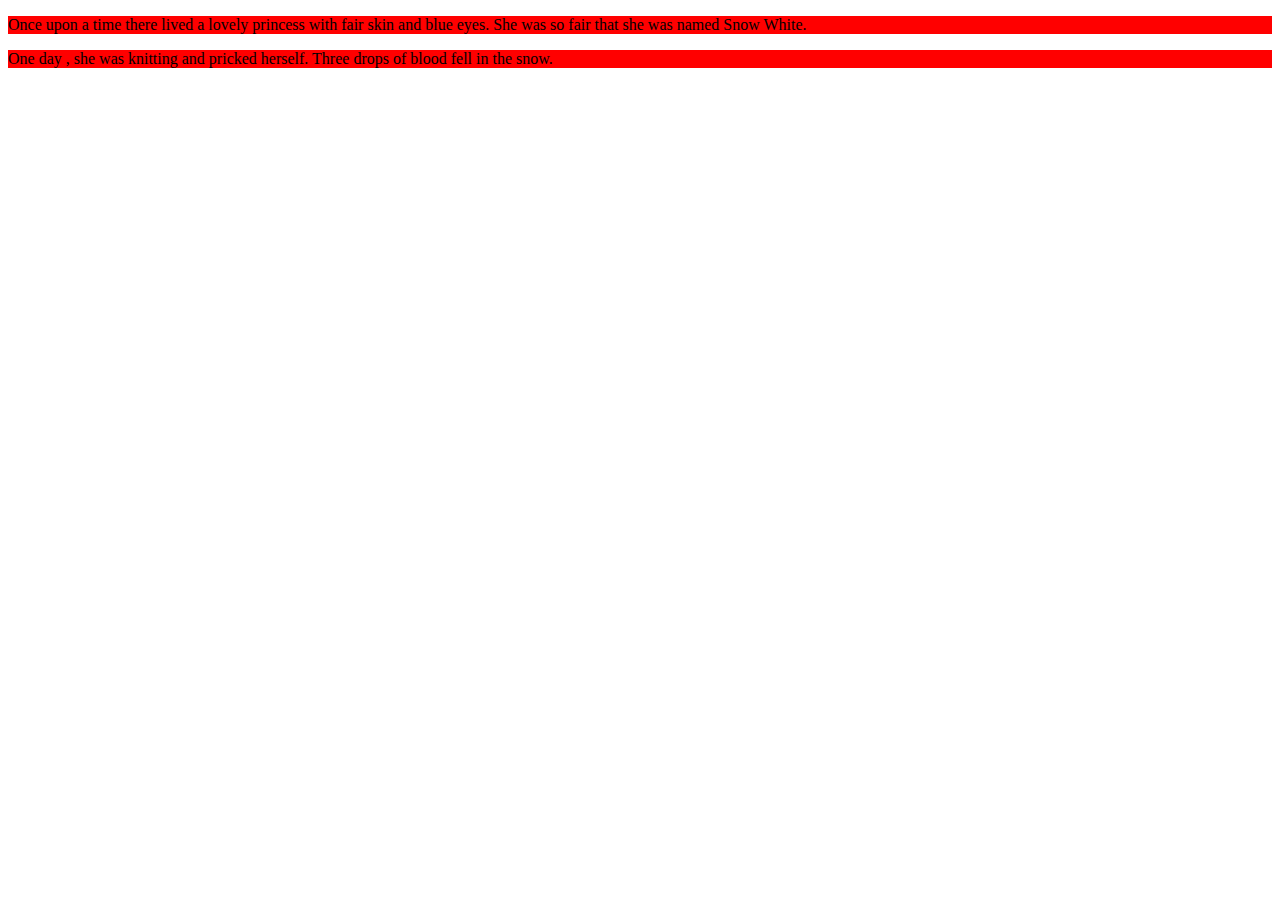
<file: ex_02/index.html>
<!DOCTYPE html>
<html lang="en">
<head>
    <link href="./snow-white.css" rel="stylesheet">
    <meta charset="UTF-8">
    <meta name="viewport" content="width=device-width, initial-scale=1.0">
    <title>Document</title>
</head>
<body>
    <p class="a-great-style">
        Once upon a time there lived a lovely princess
        with fair skin and blue eyes. She was
        so fair that she was named Snow White.
    </p>
    <p class="a-great-style">
        One day , she was knitting and pricked herself. 
        Three drops of blood fell in the snow.
    </p>
</body>
</html>
</file>
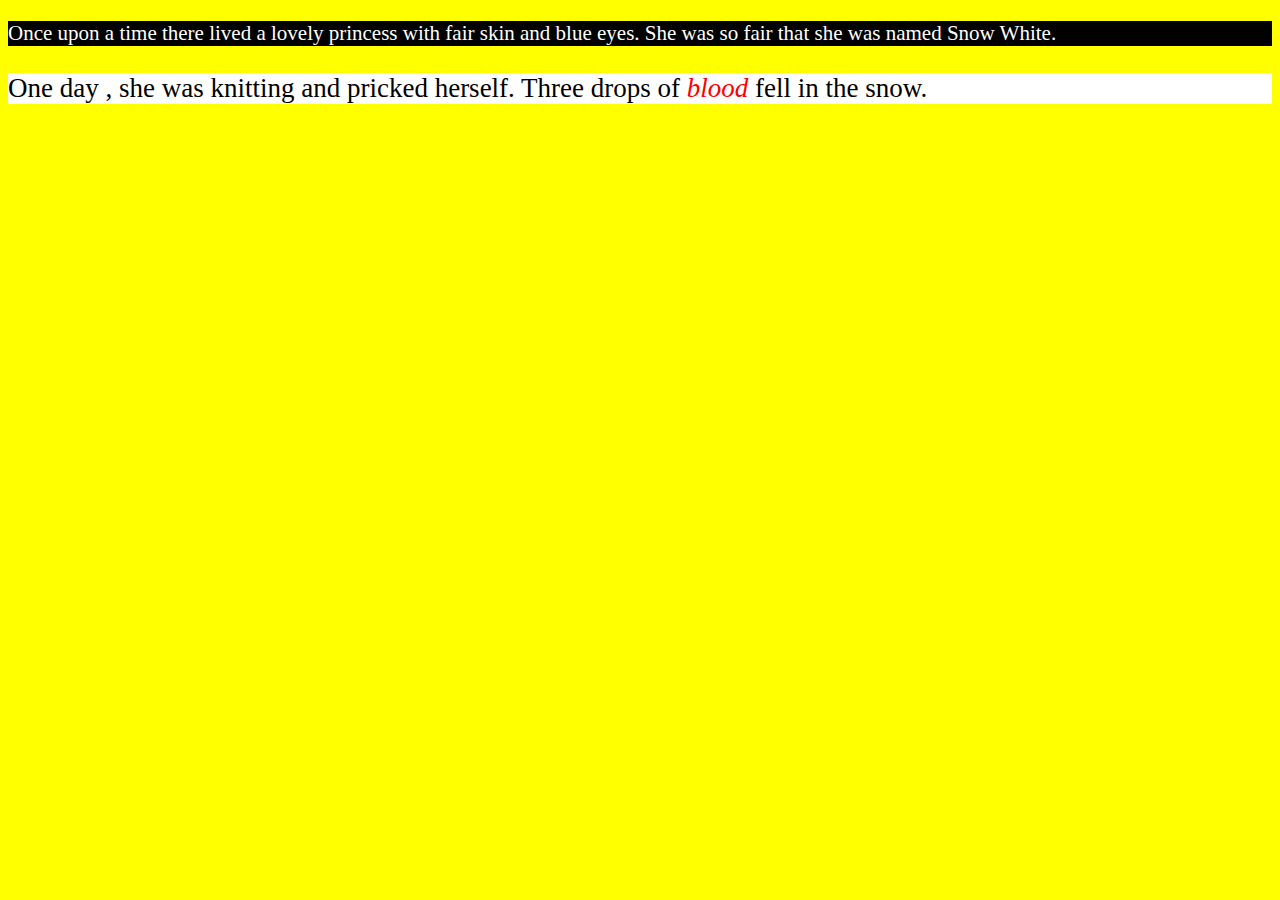
<file: ex_03/index.html>
<!DOCTYPE html>
<html lang="en">
<head>
    <link href="./snow-white.css" rel="stylesheet">
    <meta charset="UTF-8">
    <meta name="viewport" content="width=device-width, initial-scale=1.0">
    <title>Document</title>
</head>
<body>
    <p class="a-great-style first-paragraph">
        Once upon a time there lived a lovely princess
        with fair skin and blue eyes. She was
        so fair that she was named Snow White.
    </p>
    <p class="a-great-style second-paragraph">
        One day , she was knitting and pricked herself. 
        Three drops of <i id="blood">blood</i> fell in the snow.
    </p>
</body>
</html>
</file>
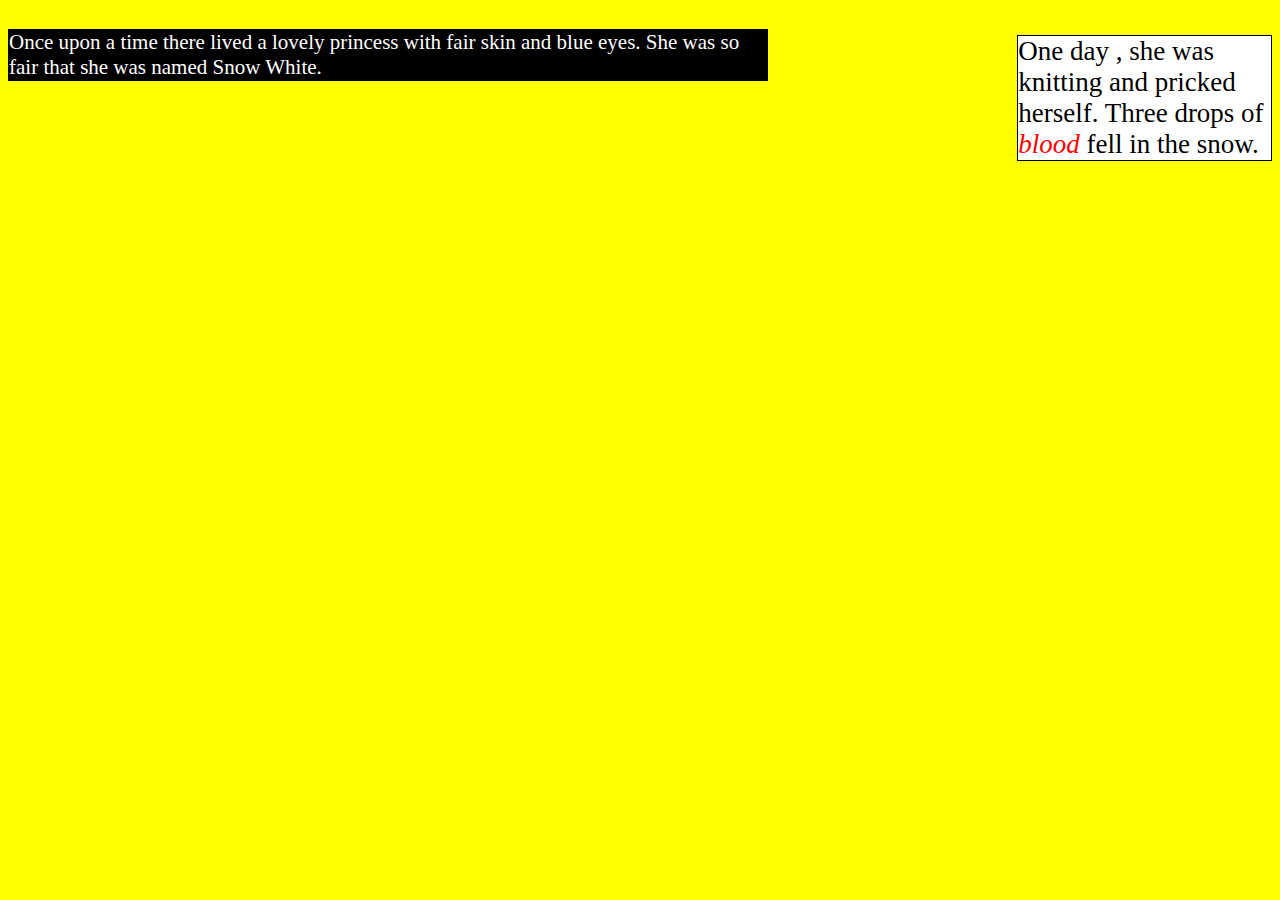
<file: ex_04/index.html>
<!DOCTYPE html>
<html lang="en">
<head>
    <link href="./snow-white.css" rel="stylesheet">
    <meta charset="UTF-8">
    <meta name="viewport" content="width=device-width, initial-scale=1.0">
    <title>Document</title>
</head>
<body>
    <p class="a-great-style first-paragraph left-bordered-and-big">
        Once upon a time there lived a lovely princess
        with fair skin and blue eyes. She was
        so fair that she was named Snow White.
    </p>
    <p class="a-great-style second-paragraph right-bordered-and-small">
        One day , she was knitting and pricked herself. 
        Three drops of <span id="blood">blood</span> fell in the snow.
    </p>
</body>
</html>
</file>
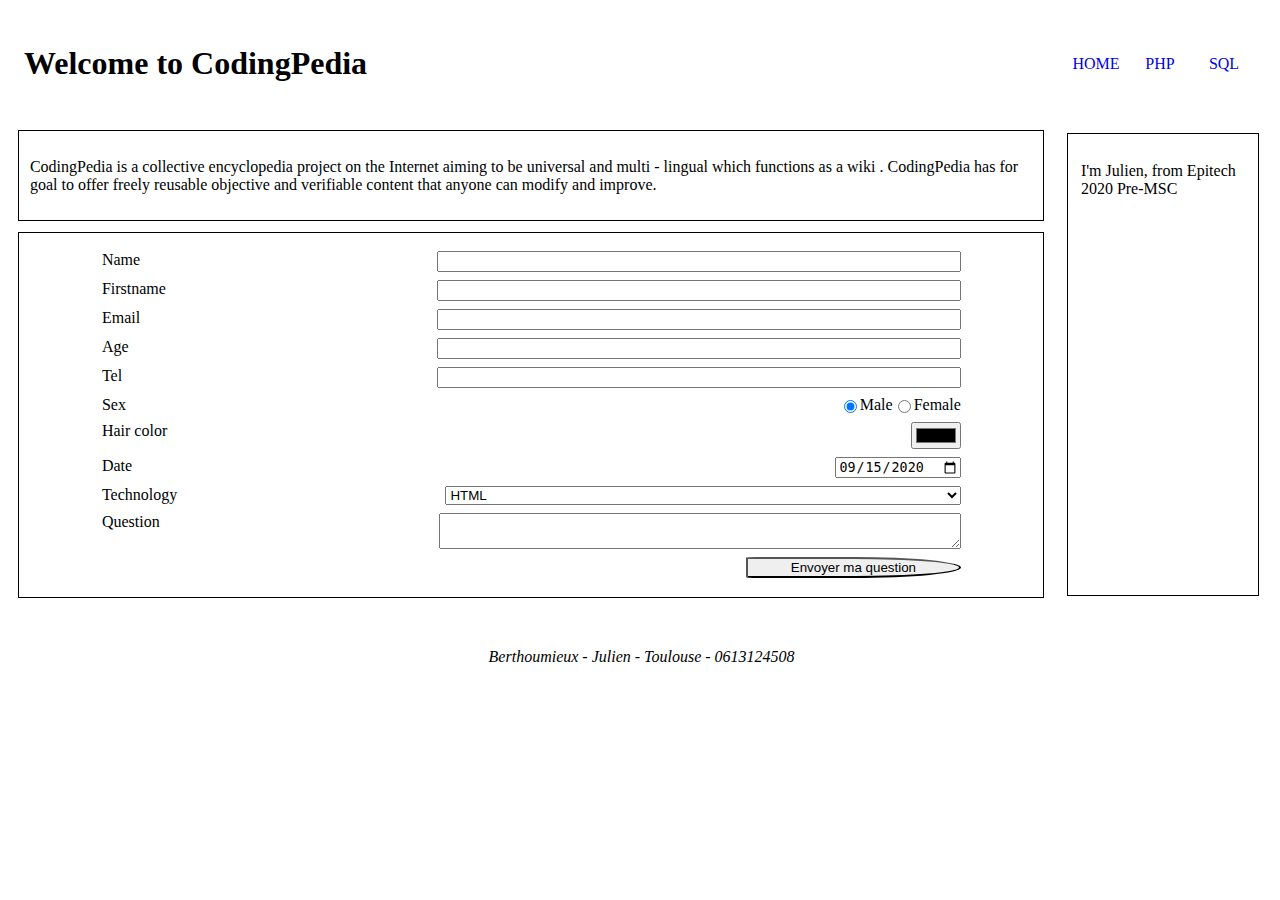
<file: ex_05/index.html>
<!DOCTYPE html>
<html lang="en">

<head>
    <link href="./codingpedia.css" rel="stylesheet">
    <meta charset="UTF-8">
    <meta name="viewport" content="width=device-width, initial-scale=1.0">
    <title>Document</title>
</head>

<body>
    <header>
        <h1>Welcome to CodingPedia</h1>
        <nav>
            <ul>
                <li>
                    <a href="./index.html">HOME</a>
                </li>
                <li>
                    <a href="./index.html">PHP</a>
                </li>
                <li>
                    <a href="./index.html">SQL</a>
                </li>
            </ul>
        </nav>
    </header>

    <main>
        <section>
            <article>
                <p>
                    CodingPedia is a collective encyclopedia project on the Internet aiming to be
                    universal and multi - lingual which functions as a wiki .
                    CodingPedia has for goal to offer freely reusable objective and verifiable content
                    that anyone can modify and improve.
                </p>
            </article>

            <article>
                <form>
                    <div class="formfield">
                        <label for="name">Name</label>
                        <input type="text" id="name" name="name" required>
                    </div>
                    <div class="formfield">
                        <label for="firstname">Firstname</label>
                        <input type="text" id="firstname" name="firstname" required>
                    </div>
                    <div class="formfield">
                        <label for="email">Email</label>
                        <input type="email" id="email" name="email" required>
                    </div>
                    <div class="formfield">
                        <label for="age">Age</label>
                        <input type="number" id="age" name="age" min="3" max="99">
                    </div>
                    <div class="formfield">
                        <label for="tel">Tel</label>
                        <input type="tel" id="tel" name="tel" pattern="[0-9]{10}">
                    </div>
                    <div class="formfield">
                        <span>Sex</span>
                        <div class="radio-wrapper">
                            <input type="radio" id="male" name="gender" value="male" checked>
                            <label for="male">Male</label><br>
                            <input type="radio" id="female" name="gender" value="female">
                            <label for="female">Female</label>
                        </div>
                    </div>
                    <div class="formfield">
                        <label for="color">Hair color</label>
                        <input type="color" id="color" name="color">
                    </div>
                    <div class="formfield">
                        <label for="date">Date</label>
                        <input type="date" id="date" name="date" value="2020-09-15" required>
                    </div>
                    <div class="formfield">
                        <label for="technology">Technology</label>
                        <select name="technology" id="technology">
                            <option value="HTML">HTML</option>
                            <option value="PHP">PHP</option>
                            <option value="SQL">SQL</option>
                        </select>
                    </div>
                    <div class="formfield">
                        <label for="question">Question</label>
                        <textarea name="question" id="question" required></textarea>
                    </div>
                    <div class="formfield submit-button">
                        <input type="submit" value="Envoyer ma question">
                    </div>
                </form>
            </article>
        </section>

        <aside>
            <p>
                I'm Julien, from Epitech 2020 Pre-MSC
            </p>
        </aside>
    </main>

    <footer>
        <address>
            Berthoumieux - Julien - Toulouse - 0613124508
        </address>
    </footer>
</body>

</html>
</file>
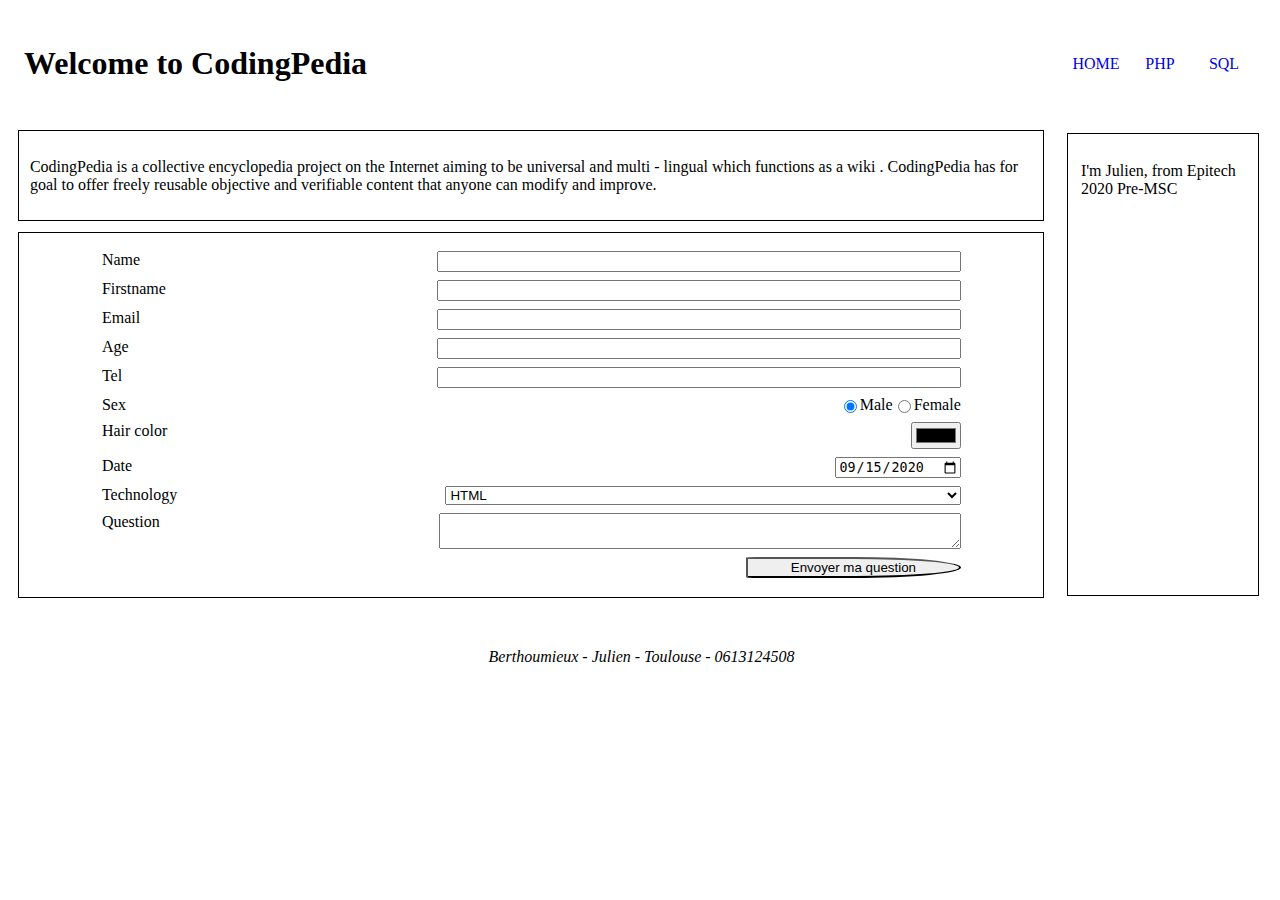
<file: ex_06/index.html>
<!DOCTYPE html>
<html lang="en">

<head>
    <link href="./codingpedia.css" rel="stylesheet">
    <meta charset="UTF-8">
    <meta name="viewport" content="width=device-width, initial-scale=1.0">
    <title>Document</title>
</head>

<body>
    <header>
        <h1>Welcome to CodingPedia</h1>
        <nav>
            <ul>
                <li>
                    <a href="./index.html">HOME</a>
                </li>
                <li>
                    <a href="./php.html">PHP</a>
                </li>
                <li>
                    <a href="./sql.html">SQL</a>
                </li>
            </ul>
        </nav>
    </header>

    <main>
        <section>
            <article>
                <p>
                    CodingPedia is a collective encyclopedia project on the Internet aiming to be
                    universal and multi - lingual which functions as a wiki .
                    CodingPedia has for goal to offer freely reusable objective and verifiable content
                    that anyone can modify and improve.
                </p>
            </article>

            <article>
                <form>
                    <div class="formfield">
                        <label for="name">Name</label>
                        <input type="text" id="name" name="name" required>
                    </div>
                    <div class="formfield">
                        <label for="firstname">Firstname</label>
                        <input type="text" id="firstname" name="firstname" required>
                    </div>
                    <div class="formfield">
                        <label for="email">Email</label>
                        <input type="email" id="email" name="email" required>
                    </div>
                    <div class="formfield">
                        <label for="age">Age</label>
                        <input type="number" id="age" name="age" min="3" max="99">
                    </div>
                    <div class="formfield">
                        <label for="tel">Tel</label>
                        <input type="tel" id="tel" name="tel" pattern="[0-9]{10}">
                    </div>
                    <div class="formfield">
                        <span>Sex</span>
                        <div class="radio-wrapper">
                            <input type="radio" id="male" name="gender" value="male" checked>
                            <label for="male">Male</label><br>
                            <input type="radio" id="female" name="gender" value="female">
                            <label for="female">Female</label>
                        </div>
                    </div>
                    <div class="formfield">
                        <label for="color">Hair color</label>
                        <input type="color" id="color" name="color">
                    </div>
                    <div class="formfield">
                        <label for="date">Date</label>
                        <input type="date" id="date" name="date" value="2020-09-15" required>
                    </div>
                    <div class="formfield">
                        <label for="technology">Technology</label>
                        <select name="technology" id="technology">
                            <option value="HTML">HTML</option>
                            <option value="PHP">PHP</option>
                            <option value="SQL">SQL</option>
                        </select>
                    </div>
                    <div class="formfield">
                        <label for="question">Question</label>
                        <textarea name="question" id="question" required></textarea>
                    </div>
                    <div class="formfield submit-button">
                        <input type="submit" value="Envoyer ma question">
                    </div>
                </form>
            </article>
        </section>

        <aside>
            <p>
                I'm Julien, from Epitech 2020 Pre-MSC
            </p>
        </aside>
    </main>

    <footer>
        <address>
            Berthoumieux - Julien - Toulouse - 0613124508
        </address>
    </footer>
</body>

</html>
</file>
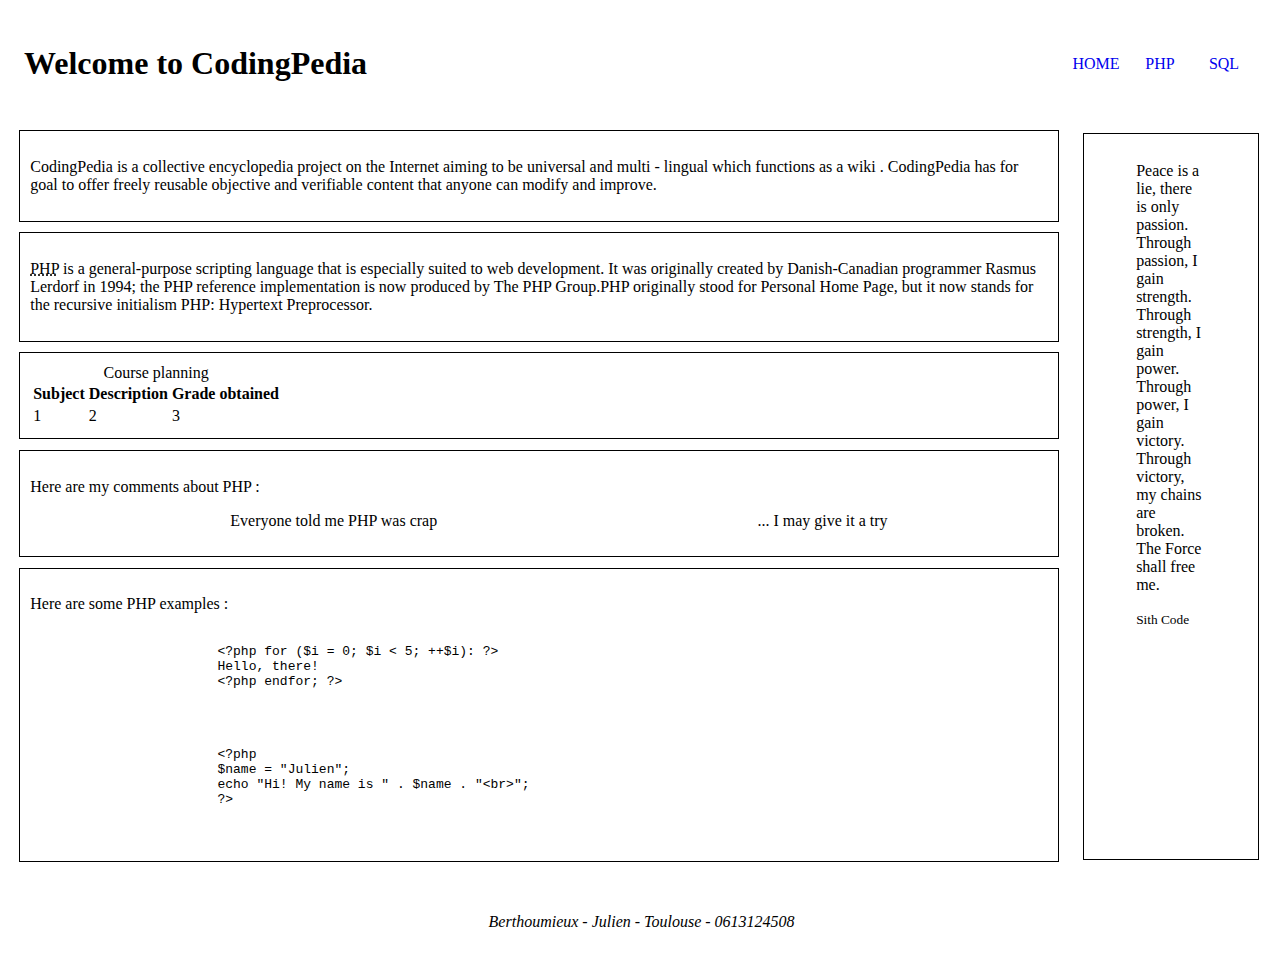
<file: ex_06/php.html>
<!DOCTYPE html>
<html lang="en">

<head>
    <link href="./codingpedia.css" rel="stylesheet">
    <meta charset="UTF-8">
    <meta name="viewport" content="width=device-width, initial-scale=1.0">
    <title>Document</title>
</head>

<body>
    <header>
        <h1>Welcome to CodingPedia</h1>
        <nav>
            <ul>
                <li>
                    <a href="./index.html">HOME</a>
                </li>
                <li>
                    <a href="./php.html">PHP</a>
                </li>
                <li>
                    <a href="./sql.html">SQL</a>
                </li>
            </ul>
        </nav>
    </header>

    <main>
        <section>
            <article>
                <p>
                    CodingPedia is a collective encyclopedia project on the Internet aiming to be
                    universal and multi - lingual which functions as a wiki .
                    CodingPedia has for goal to offer freely reusable objective and verifiable content
                    that anyone can modify and improve.
                </p>
            </article>

            <article>
                <p>
                    <abbr title="PHP HyperText Processor">PHP</abbr> is a general-purpose scripting language that is
                    especially suited
                    to web development. It was originally created by Danish-Canadian programmer Rasmus
                    Lerdorf in 1994; the PHP reference implementation is now produced by
                    The PHP Group.PHP originally stood for Personal Home Page, but it now
                    stands for the recursive initialism PHP: Hypertext Preprocessor.
                </p>
            </article>
    
            <article>
                <table>
                    <caption>Course planning</caption>
                    <thead>
                        <tr>
                            <th>Subject</th>
                            <th>Description</th>
                            <th>Grade obtained</th>
                        </tr>
                    </thead>
                    <tbody>
                        <tr>
                            <td>1</td>
                            <td>2</td>
                            <td>3</td>
                        </tr>
                    </tbody>
                </table>
            </article>
    
            <article>
                <p>Here are my comments about <abbr>PHP</abbr> :</p>
                <ul>
                    <li>Everyone told me PHP was crap</li>
                    <li>... I may give it a try</li>
                </ul>
            </article>
    
            <article>
                <p>Here are some <abbr>PHP</abbr> examples :</p>
                <pre>
                    <code>
                        &lt?php for ($i = 0; $i &lt 5; ++$i): ?&gt
                        Hello, there!
                        &lt?php endfor; ?&gt
                    </code>
                </pre>
                <pre>
                    <code>
                        &lt?php
                        $name = "Julien";
                        echo "Hi! My name is " . $name . "&ltbr>";
                        ?>
                    </code>
                </pre>
            </article>
        </section>
        
        <aside>
            <blockquote>
                <p>
                    Peace is a lie, there is only passion. <br>
                    Through passion, I gain strength. <br>
                    Through strength, I gain power. <br>
                    Through power, I gain victory. <br>
                    Through victory, my chains are broken. <br>
                    The Force shall free me. <br>
                </p>
                <small>Sith Code</small>
            </blockquote>
        </aside>
    </main>

    <footer>
        <address>
            Berthoumieux - Julien - Toulouse - 0613124508
        </address>
    </footer>
</body>

</html>
</file>
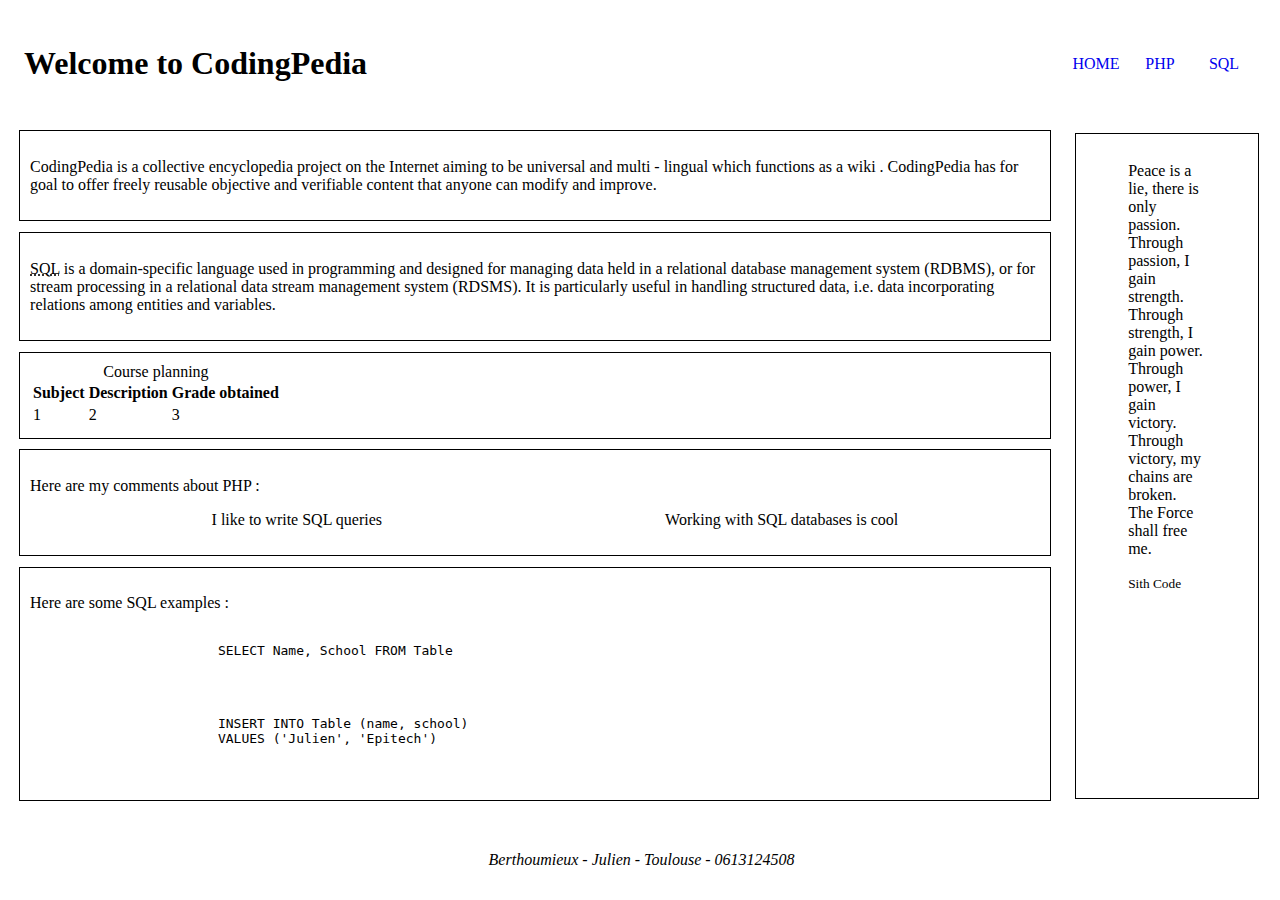
<file: ex_06/sql.html>
<!DOCTYPE html>
<html lang="en">

<head>
    <link href="./codingpedia.css" rel="stylesheet">
    <meta charset="UTF-8">
    <meta name="viewport" content="width=device-width, initial-scale=1.0">
    <title>Document</title>
</head>

<body>
    <header>
        <h1>Welcome to CodingPedia</h1>
        <nav>
            <ul>
                <li>
                    <a href="./index.html">HOME</a>
                </li>
                <li>
                    <a href="./php.html">PHP</a>
                </li>
                <li>
                    <a href="./sql.html">SQL</a>
                </li>
            </ul>
        </nav>
    </header>

    <main>
        <section>
            <article>
                <p>
                    CodingPedia is a collective encyclopedia project on the Internet aiming to be
                    universal and multi - lingual which functions as a wiki .
                    CodingPedia has for goal to offer freely reusable objective and verifiable content
                    that anyone can modify and improve.
                </p>
            </article>
    
            <article>
                <p>
                    <abbr title="Structured Query Language">SQL</abbr> is a domain-specific language used in programming and
                    designed
                    for managing data held in a relational database management system (RDBMS), or for stream processing in a
                    relational data stream management system (RDSMS). It is particularly useful in handling structured data,
                    i.e. data incorporating relations among entities and variables.
                </p>
            </article>
    
            <article>
                <table>
                    <caption>Course planning</caption>
                    <thead>
                        <tr>
                            <th>Subject</th>
                            <th>Description</th>
                            <th>Grade obtained</th>
                        </tr>
                    </thead>
                    <tbody>
                        <tr>
                            <td>1</td>
                            <td>2</td>
                            <td>3</td>
                        </tr>
                    </tbody>
                </table>
            </article>
    
            <article>
                <p>Here are my comments about <abrr>PHP</abrr> :</p>
                <ul>
                    <li>I like to write SQL queries</li>
                    <li>Working with SQL databases is cool</li>
                </ul>
            </article>
    
            <article>
                <p>Here are some <abrr>SQL</abrr> examples :</p>
                <pre>
                    <code>
                        SELECT Name, School FROM Table
                    </code>
                </pre>
                <pre>
                    <code>
                        INSERT INTO Table (name, school)
                        VALUES ('Julien', 'Epitech')
                    </code>
                </pre>
            </article>
        </section>

        <aside>
            <blockquote>
                <p>
                    Peace is a lie, there is only passion. <br>
                    Through passion, I gain strength. <br>
                    Through strength, I gain power. <br>
                    Through power, I gain victory. <br>
                    Through victory, my chains are broken. <br>
                    The Force shall free me. <br>
                </p>
                <small>Sith Code</small>
            </blockquote>
        </aside>
    </main>

    <footer>
        <address>
            Berthoumieux - Julien - Toulouse - 0613124508
        </address>
    </footer>
</body>

</html>
</file>
<file: ex_02/snow-white.css>
.a-great-style {
    background-color: red;
    font-family: Impact;
}
</file>
<file: ex_03/snow-white.css>
.a-great-style {
    background-color: red;
    font-family: Impact;
}

.first-paragraph {
    font-size: 21px;
    background-color: black;
    color: white;
}

.second-paragraph {
    font-size: 27px;
    background-color: white;
    color: black;
}

html {
    background-color: yellow;
}

#blood {
    color: red;
}
</file>
<file: ex_04/snow-white.css>
.a-great-style {
    background-color: red;
    font-family: Impact;
}

.first-paragraph {
    font-size: 21px;
    background-color: black;
    color: white;
}

.second-paragraph {
    font-size: 27px;
    background-color: white;
    color: black;
}

html {
    background-color: yellow;
}

#blood {
    color: red;
    font-style: italic;
}

.left-bordered-and-big {
    float: left;
    border: 1px solid black;
    width: 60%;
}

.right-bordered-and-small {
    float: right;
    border: 1px solid black;
    width: 20%;
}
</file>
<file: ex_05/codingpedia.css>
header {
  display: flex;
  justify-content: space-between;
  padding: 1em;
}

nav {
  display: flex;
  align-items: center;
}

ul {
  display: flex;
  justify-content: space-around;
  list-style-type: none;
}

a {
  text-decoration: none;
}

li {
  min-width: 4em;
  text-align: center;
}

main {
  display: flex;
  padding-bottom: 2.5rem;
}

article, aside {
  border: 1px solid black;
  margin: 1%;
  padding: 1%;
}

.formfield {
  display: flex;
  justify-content: space-between;
  padding: 0 4.5em 0 4.5em;
  margin: 0.5em 0 0.5em 0;
}

.radio-wrapper {
  display: flex;
}

.submit-button {
  justify-content: flex-end;
}

input[type="text"], 
input[type="email"], 
input[type="number"], 
input[type="tel"],
select, 
textarea {
  width: 60%;
}

input[type="submit"] {
  cursor: pointer;
  width: 25%;
  border-radius: 5% 50% 50% 5%;
}

footer {
  position: absolute;
  text-align: center;
  width: 99%;
  height: 2.5rem;
}
</file>
<file: ex_06/codingpedia.css>
header {
  display: flex;
  justify-content: space-between;
  padding: 1em;
}

nav {
  display: flex;
  align-items: center;
}

ul {
  display: flex;
  justify-content: space-around;
  list-style-type: none;
}

a {
  text-decoration: none;
}

li {
  min-width: 4em;
  text-align: center;
}

main {
  display: flex;
  padding-bottom: 2.5rem;
}

article, aside {
  border: 1px solid black;
  margin: 1%;
  padding: 1%;
}

.formfield {
  display: flex;
  justify-content: space-between;
  padding: 0 4.5em 0 4.5em;
  margin: 0.5em 0 0.5em 0;
}

.radio-wrapper {
  display: flex;
}

.submit-button {
  justify-content: flex-end;
}

input[type="text"], 
input[type="email"], 
input[type="number"], 
input[type="tel"],
select, 
textarea {
  width: 60%;
}

input[type="submit"] {
  cursor: pointer;
  width: 25%;
  border-radius: 5% 50% 50% 5%;
}

footer {
  position: absolute;
  text-align: center;
  width: 99%;
  height: 2.5rem;
}
</file>
